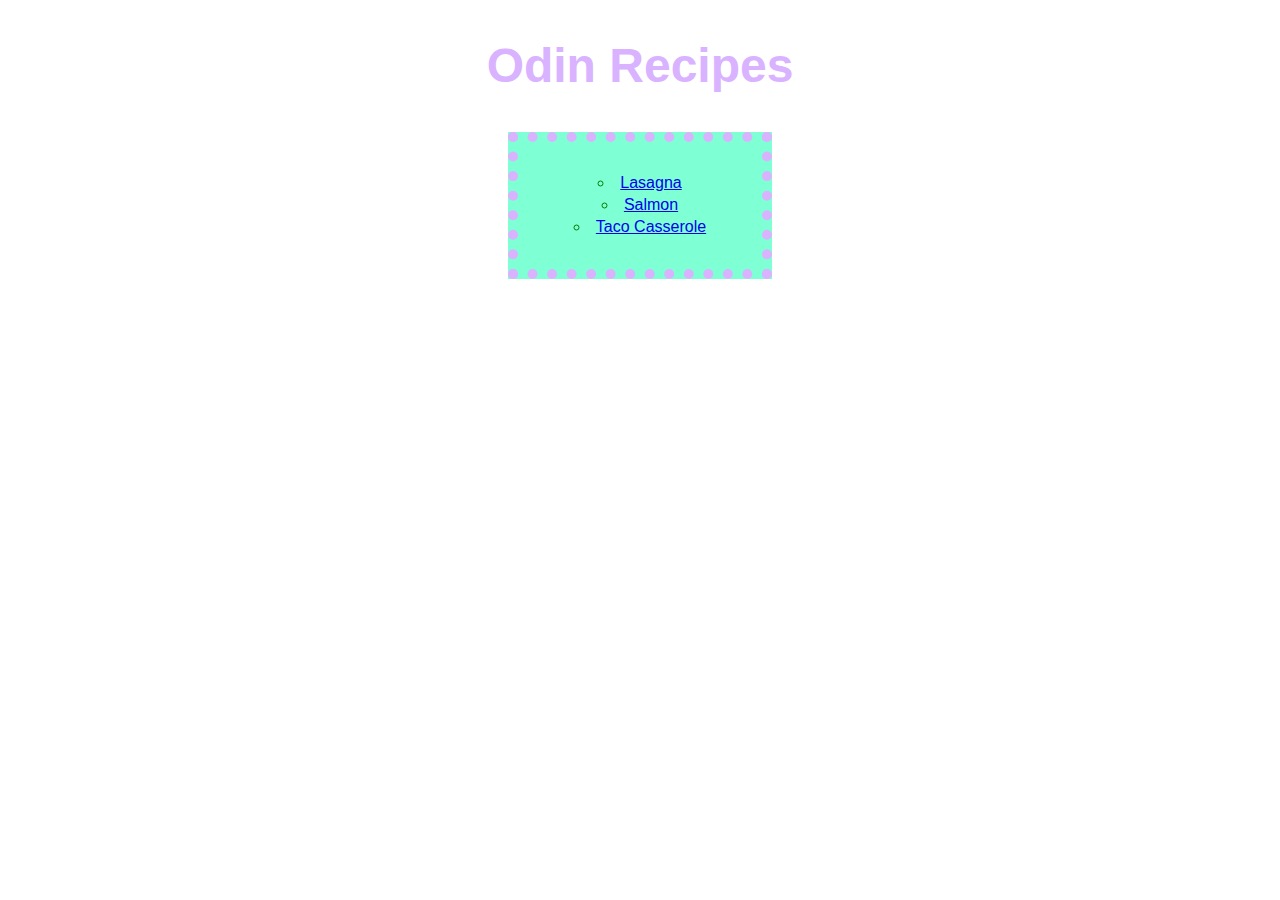
<file: index.html>
<!DOCTYPE html>
<html lang="en">
    <head>
        <meta charset="utf-8">
        <title>Odin Recipes</title>
        <link rel="stylesheet" href="css/style.css">
    </head>
    
    <body>
        <h1 class="header">Odin Recipes</h1>   
        <ul>
            <li><a href="recipes/lasagna.html">Lasagna</a></li>
            <li><a href="recipes/salmon.html">Salmon</a></li>
            <li><a href="recipes/taco-casserole.html">Taco Casserole</a></li>
        </ul>
    </body>
</html>
</file>
<file: css/style.css>
* {
    font-family: Verdana, Geneva, Tahoma, sans-serif;
    text-align: center;
    line-height: 1.4;
    box-sizing: border-box;
}

.header {
    color: #d9b3ff;
    font-weight: bolder;
    font-size: 26px;
}

h1.header {
    font-size: 48px;
}

ul,
ol {
    color: green;
    background-color: aquamarine;
    list-style-position: inside;
}

ul {
    list-style-type: circle;
    margin-left: 500px;
    margin-right: 500px;
    border-style: dotted;
    border-width: 10px;
    border-color: #d9b3ff;
    padding: 30px;
}

ol {
    margin-left: 100px;
    margin-right: 100px;
    padding: 50px;
}

#box-list {
    border-style: dashed;
    border-width: 8px;
    border-color: #d9b3ff;
    margin-left: 250px;
    margin-right: 250px;
}
</file>
